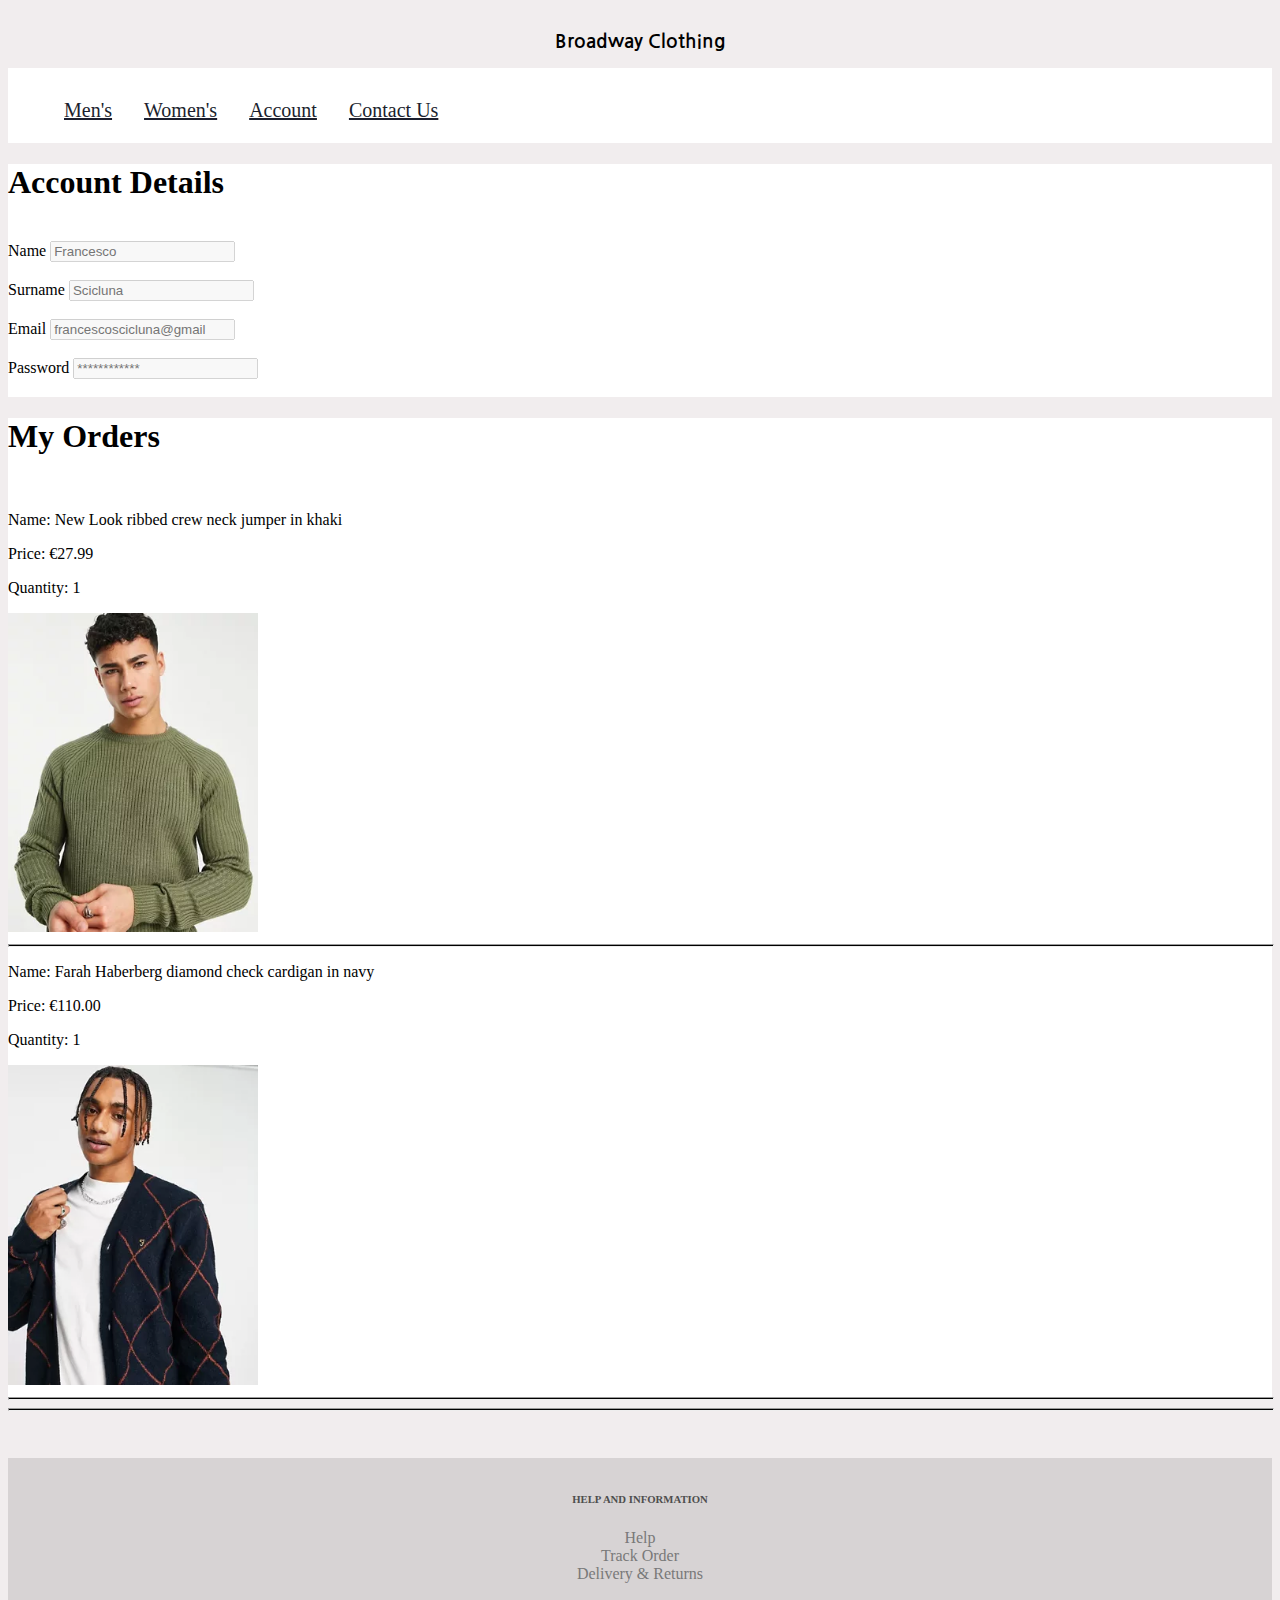
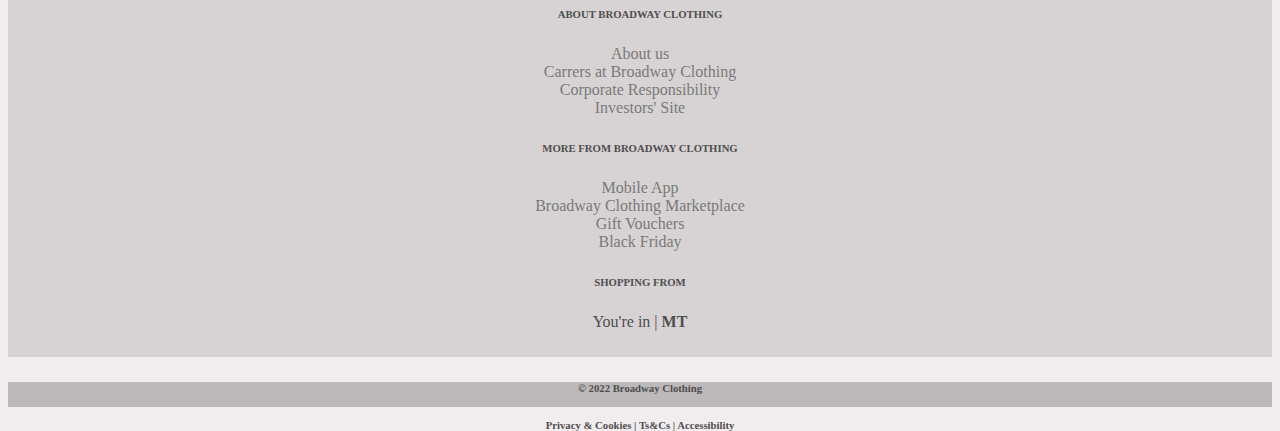
<file: HTML/Account.html>
﻿<!DOCTYPE html>

<html class="vh-100" lang="en" xmlns="http://www.w3.org/1999/xhtml">

<head>
    <meta charset="utf-8" />
    <link href="https://cdn.jsdelivr.net/npm/bootstrap@5.1.3/dist/css/bootstrap.min.css" rel="stylesheet"
        integrity="sha384-1BmE4kWBq78iYhFldvKuhfTAU6auU8tT94WrHftjDbrCEXSU1oBoqyl2QvZ6jIW3" crossorigin="anonymous">
    <link rel="stylesheet" href="../CSS/styleSheet.css" />
    <link rel="stylesheet" href="../CSS/accountPhoneView.css" />
    <link rel="stylesheet" href="https://cdnjs.cloudflare.com/ajax/libs/font-awesome/6.1.1/css/all.min.css"
        integrity="sha512-KfkfwYDsLkIlwQp6LFnl8zNdLGxu9YAA1QvwINks4PhcElQSvqcyVLLD9aMhXd13uQjoXtEKNosOWaZqXgel0g=="
        crossorigin="anonymous" referrerpolicy="no-referrer" />
    <title>Account</title>
</head>

<body class="clothingBody" onload="displayOrders()">
    <nav class="topNAV desktopNAV ">
        <h3>Broadway Clothing</h3>
    </nav>
    <nav class="navigationEditing desktopNAV" id="headerHeight">
        <div class="container-fluid">
            <div class="row" style="padding-top: 15px;">
                <div class="col d-flex justify-content-center">
                    <ul class="navUL navLinksEdit">
                        <li class="navbar-item">
                            <a style="font-size: 20px" class="nav-item nav-link navLinksEdit" href="Mens.html">Men's</a>
                        </li>
                        <li class="navbar-item">
                            <a style="font-size: 20px" class="nav-item nav-link navLinksEdit" href="Womans.html">Women's</a>
                        </li>
                        <li class="navbar-item">
                            <a style="font-size: 20px" class="nav-item nav-link navLinksEdit" href="Account.html">Account</a>
                        </li>
                        <li class="navbar-item">
                            <a style="font-size: 20px" class="nav-item nav-link navLinksEdit" href="Contact.html">Contact Us</a>
                        </li>
                    </ul>
                </div>
            </div>
        </div>
    </nav>

    <nav class="responsiveNAV navbar navbar-expand-lg navbar-light">
        <button class="navbar-toggler" type="button" data-toggle="collapse" data-target="#navbarTogglerDemo02"
            aria-controls="navbarTogglerDemo02" aria-expanded="false" aria-label="Toggle navigation">
            <span class="navbar-toggler-icon"></span>
        </button>
        <div class="collapse navbar-collapse responisveNAVEdit" id="navbarTogglerDemo02">
            <ul class="navbar-nav mr-auto mt-2 mt-lg-0">
                <li class="nav-item active">
                    <a class="nav-link" href="Mens.html">Mens</a>
                </li>
                <li class="nav-item">
                    <a class="nav-link" href="Womans.html">Womans</a>
                </li>
                <li class="nav-item">
                    <a class="nav-link" href="Account.html">Account</a>
                </li>
                <li class="nav-item">
                    <a class="nav-link" href="Contact.html">Contact Us</a>
                </li>
            </ul>
        </div>
    </nav>

    <div class="container-fluid">
        <div class="row">
            <div class="col-12 col-sm-6">
                <div class="card m-5 p-3 accountCard">
                    <div class="card-body cardBdyEdit">
                        <h1 class="card-title">Account Details</h1>
                        <br>

                        <div class="input-group input-group-lg">
                            <span class="spanSizing input-group-text inputGroup-sizing-lg">Name</span>
                            <input type="text" disabled placeholder="Francesco" id="accountName" class="form-control"
                                aria-label="Sizing example input" >
                        </div><br>

                        <div class="input-group input-group-lg">
                            <span class="spanSizing input-group-text inputGroup-sizing-lg">Surname</span>
                            <input type="text" disabled placeholder="Scicluna" id="accountSurname" class="form-control"
                                aria-label="Sizing example input">
                        </div><br>

                        <div class="input-group input-group-lg">
                            <span class="spanSizing input-group-text inputGroup-sizing-lg">Email</span>
                            <input type="email" disabled placeholder="francescoscicluna@gmail" id="accountEmail"
                                class="form-control" aria-label="Sizing example input">
                        </div><br>

                        <div class="input-group input-group-lg">
                            <span class="spanSizing input-group-text inputGroup-sizing-lg">Password</span>
                            <input type="password" disabled placeholder="************" id="accountPassword"
                                class="form-control" aria-label="Sizing example input">
                        </div><br>
                    </div>
                </div>
            </div>
            <div class="col-12 col-sm-6">
                <div class="card m-5 p-3 ordersCard">
                    <div class="card-body cardBdyEdit">
                        <h1 class="card-title">My Orders</h1>
                        <br>
                        <div id="orderOutput" class="">

                        </div>
                    </div>
                </div>
            </div>
        </div>
    </div>


    <footer class="firstFooter">
        <div class="container">
            <hr>
            <div class="iconEdit">
                <i class="p-2 fab fa-facebook-f fa-2xl center"></i>
                <i class="p-2 fab fa-instagram fa-2xl center"></i>
                <i class="p-2 fab fa-twitter fa-2xl center"></i>
                <i class="p-2 fab fa-cc-visa fa-2xl center"></i>
                <i class="p-2 fab fa-cc-mastercard fa-2xl center"></i>
            </div>
        </div>
    </footer>
    <footer class="secondFooter p-5">
        <div class="contianer">
            <div class="row">
                <div class="col-3">
                    <h6>HELP AND INFORMATION</h6>
                    <div class="row">
                        <a class="footerLinks" href="#">Help</a>
                    </div>
                    <div class="row">
                        <a class="footerLinks" href="#">Track Order</a>
                    </div>
                    <div class="row">
                        <a class="footerLinks" href="#">Delivery & Returns</a>
                    </div>
                </div>

                <div class="col-3">
                    <h6>ABOUT BROADWAY CLOTHING</h6>
                    <div class="row">
                        <a class="footerLinks" href="#">About us</a>
                    </div>
                    <div class="row">
                        <a class="footerLinks" href="#">Carrers at Broadway Clothing</a>
                    </div>
                    <div class="row">
                        <a class="footerLinks" href="#">Corporate Responsibility</a>
                    </div>
                    <div class="row">
                        <a class="footerLinks" href="#">Investors' Site</a>
                    </div>
                </div>

                <div class="col-3">
                    <h6>MORE FROM BROADWAY CLOTHING</h6>
                    <div class="row">
                        <a class="footerLinks" href="#">Mobile App</a>
                    </div>
                    <div class="row">
                        <a class="footerLinks" href="#">Broadway Clothing Marketplace</a>
                    </div>
                    <div class="row">
                        <a class="footerLinks" href="#">Gift Vouchers</a>
                    </div>
                    <div class="row">
                        <a class="footerLinks" href="#">Black Friday</a>
                    </div>
                </div>

                <div class="col-3">
                    <h6>SHOPPING FROM</h6>
                    <p>You're in | <b>MT</b></p>
                </div>
            </div>
        </div>
    </footer>
    <footer class="thirdFooter">
        <div class="container">
            <div class="row">
                <div class="col-6">
                    <h6>© 2022 Broadway Clothing</h6>
                </div>
                <div class="col-6">
                    <h6>Privacy & Cookies | Ts&Cs | Accessibility</h6>
                </div>
            </div>
        </div>
    </footer>

    <script src="../JS/orders.js"></script>
    <script src="https://code.jquery.com/jquery-3.2.1.slim.min.js"
        integrity="sha384-KJ3o2DKtIkvYIK3UENzmM7KCkRr/rE9/Qpg6aAZGJwFDMVNA/GpGFF93hXpG5KkN"
        crossorigin="anonymous"></script>
    <script src="https://cdn.jsdelivr.net/npm/popper.js@1.12.9/dist/umd/popper.min.js"
        integrity="sha384-ApNbgh9B+Y1QKtv3Rn7W3mgPxhU9K/ScQsAP7hUibX39j7fakFPskvXusvfa0b4Q"
        crossorigin="anonymous"></script>
    <script src="https://cdn.jsdelivr.net/npm/bootstrap@4.0.0/dist/js/bootstrap.min.js"
        integrity="sha384-JZR6Spejh4U02d8jOt6vLEHfe/JQGiRRSQQxSfFWpi1MquVdAyjUar5+76PVCmYl"
        crossorigin="anonymous"></script>
    <script src="https://cdn.jsdelivr.net/npm/bootstrap@5.1.3/dist/js/bootstrap.bundle.min.js"
        integrity="sha384-ka7Sk0Gln4gmtz2MlQnikT1wXgYsOg+OMhuP+IlRH9sENBO0LRn5q+8nbTov4+1p"
        crossorigin="anonymous"></script>
    <script src="../JS/websitescript.js"></script>
</body>

</html>
</file>
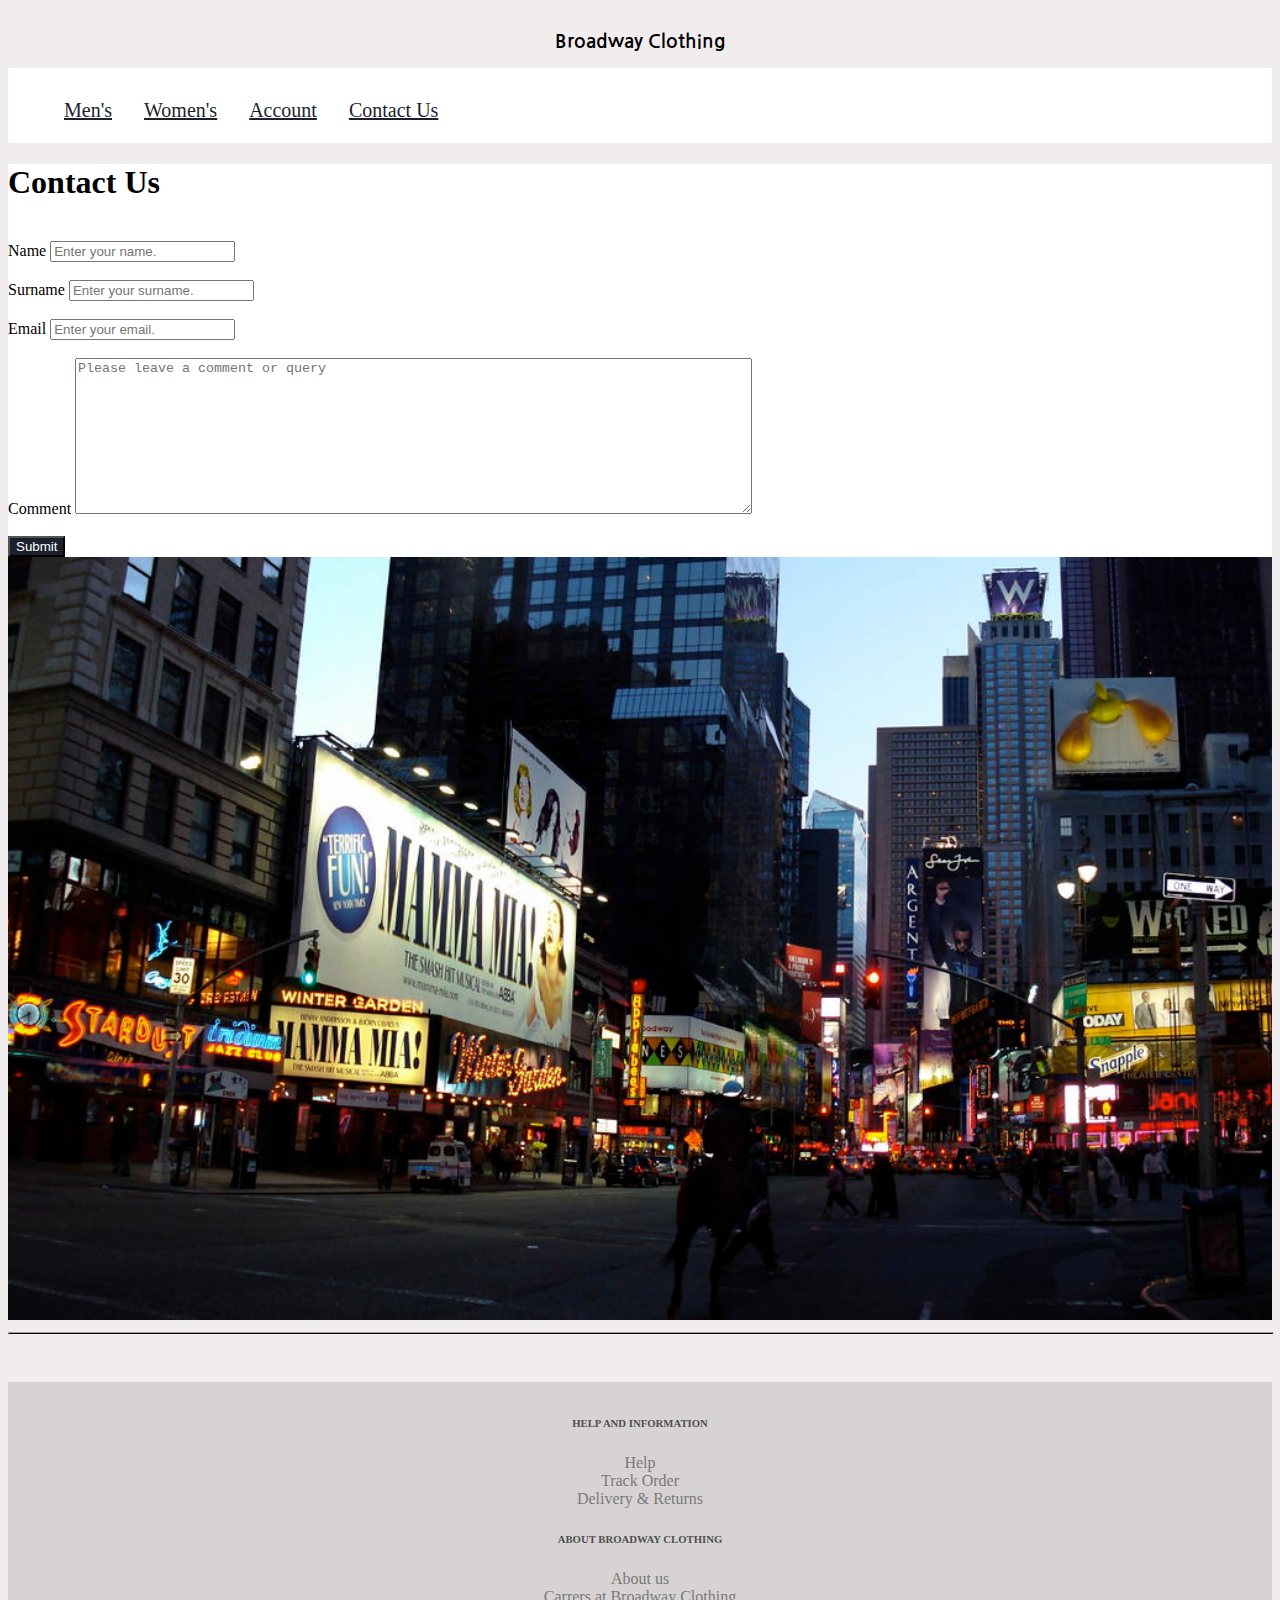
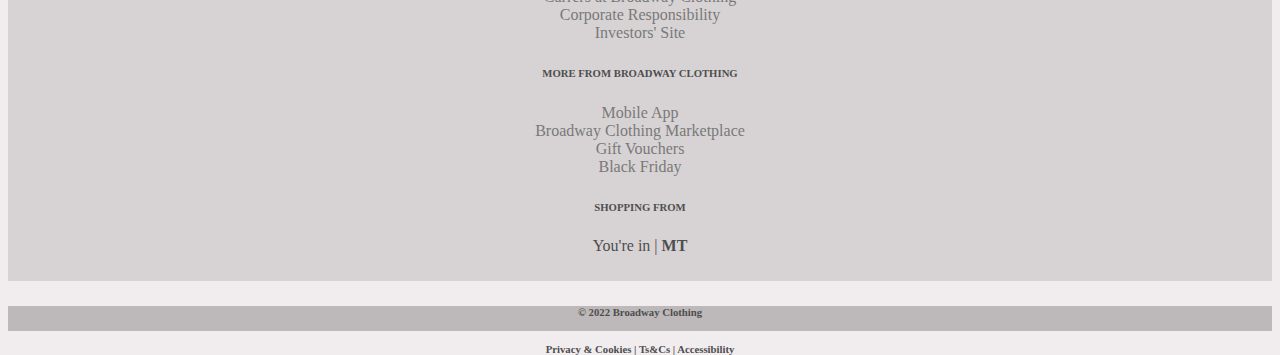
<file: HTML/Contact.html>
﻿<!DOCTYPE html>

<html class="vh-100" lang="en" xmlns="http://www.w3.org/1999/xhtml">

<head>
    <meta charset="utf-8" />
    <link href="https://cdn.jsdelivr.net/npm/bootstrap@5.1.3/dist/css/bootstrap.min.css" rel="stylesheet"
        integrity="sha384-1BmE4kWBq78iYhFldvKuhfTAU6auU8tT94WrHftjDbrCEXSU1oBoqyl2QvZ6jIW3" crossorigin="anonymous">
    <link rel="stylesheet" href="../CSS/styleSheet.css" />
    <link rel="stylesheet" href="../CSS/accountPhoneView.css" />
    <link rel="stylesheet" href="https://cdnjs.cloudflare.com/ajax/libs/font-awesome/6.1.1/css/all.min.css"
        integrity="sha512-KfkfwYDsLkIlwQp6LFnl8zNdLGxu9YAA1QvwINks4PhcElQSvqcyVLLD9aMhXd13uQjoXtEKNosOWaZqXgel0g=="
        crossorigin="anonymous" referrerpolicy="no-referrer" />
    <title>Contact Us</title>
</head>

<body class="clothingBody">
    <nav class="topNAV desktopNAV ">
        <h3>Broadway Clothing</h3>
    </nav>
    <nav class="navigationEditing desktopNAV" id="headerHeight">
        <div class="container-fluid">
            <div class="row" style="padding-top: 15px;">
                <div class="col d-flex justify-content-center">
                    <ul class="navUL navLinksEdit">
                        <li class="navbar-item">
                            <a style="font-size: 20px" class="nav-item nav-link navLinksEdit" href="Mens.html">Men's</a>
                        </li>
                        <li class="navbar-item">
                            <a style="font-size: 20px" class="nav-item nav-link navLinksEdit" href="Womans.html">Women's</a>
                        </li>
                        <li class="navbar-item">
                            <a style="font-size: 20px" class="nav-item nav-link navLinksEdit" href="Account.html">Account</a>
                        </li>
                        <li class="navbar-item">
                            <a style="font-size: 20px" class="nav-item nav-link navLinksEdit" href="Contact.html">Contact Us</a>
                        </li>
                    </ul>
                </div>
            </div>
        </div>
    </nav>

    <nav class="responsiveNAV navbar navbar-expand-lg navbar-light">
        <button class="navbar-toggler" type="button" data-toggle="collapse" data-target="#navbarTogglerDemo02"
                aria-controls="navbarTogglerDemo02" aria-expanded="false" aria-label="Toggle navigation">
            <span class="navbar-toggler-icon"></span>
        </button>
        <div class="collapse navbar-collapse responisveNAVEdit" id="navbarTogglerDemo02">
            <ul class="navbar-nav mr-auto mt-2 mt-lg-0">
                <li class="nav-item active">
                    <a class="nav-link" href="Mens.html">Mens</a>
                </li>
                <li class="nav-item">
                    <a class="nav-link" href="Womans.html">Womans</a>
                </li>
                <li class="nav-item">
                    <a class="nav-link" href="Account.html">Account</a>
                </li>
                <li class="nav-item">
                    <a class="nav-link" href="Contact.html">Contact Us</a>
                </li>
            </ul>
        </div>
    </nav>


    <div class="container-fluid">
        <div class="row">
            <div class="col-12 col-sm-6">
                <div class="card m-3 p-2 accountCard">
                    <div class="card-body cardBdyEdit">
                        <h1 class="card-title">Contact Us</h1>
                        <br>
                        <form id="form" action="/" method="GET">
                            <div class="input-group input-group-lg">
                                <span class="spanSizing input-group-text inputGroup-sizing-lg">Name</span>
                                <input type="text" name="firstName" placeholder="Enter your name." id="contactName" class="form-control contactUs"
                                       aria-label="Sizing example input" required>
                            </div><br>

                            <div class="input-group input-group-lg">
                                <span class="spanSizing input-group-text inputGroup-sizing-lg">Surname</span>
                                <input type="text" name="lastName" placeholder="Enter your surname." id="contactSurname" class="form-control contactUs"
                                       aria-label="Sizing example input" required>
                            </div><br>

                            <div class="input-group input-group-lg">
                                <span class="spanSizing input-group-text inputGroup-sizing-lg">Email</span>
                                <input type="email" name="eMail" placeholder="Enter your email." id="contactEmail" class="form-control contactUs"
                                       aria-label="Sizing example input" required>
                            </div><br>

                            <div class="input-group input-group-lg">
                                <span class="spanSizing input-group-text inputGroup-sizing-lg">Comment</span>
                                <textarea id="contactComment" name="queryComment" class="contactUs" required placeholder="Please leave a comment or query" rows="10" cols="82"></textarea>
                            </div><br>
                            <button type="submit" class="btn btn-navyblue" onclick="sendMail();">Submit</button>
                        </form>
                    </div>
                </div>
            </div>

            <div class="col-12 col-sm-6 p-3 d-flex align-items-centre">
                <img class="broadwayAvenue" src="../Images/BroadwayAvenue.jpg" alt="Alternate Text" />
            </div>
        </div>
    </div>


    

    <footer class="firstFooter">
        <div class="container">
            <hr>
            <div class="iconEdit">
                <i class="p-2 fab fa-facebook-f fa-2xl center"></i>
                <i class="p-2 fab fa-instagram fa-2xl center"></i>
                <i class="p-2 fab fa-twitter fa-2xl center"></i>
                <i class="p-2 fab fa-cc-visa fa-2xl center"></i>
                <i class="p-2 fab fa-cc-mastercard fa-2xl center"></i>
            </div>
        </div>
    </footer>
    <footer class="secondFooter p-5">
        <div class="contianer">
            <div class="row">
                <div class="col-3">
                    <h6>HELP AND INFORMATION</h6>
                    <div class="row">
                        <a class="footerLinks" href="#">Help</a>
                    </div>
                    <div class="row">
                        <a class="footerLinks" href="#">Track Order</a>
                    </div>
                    <div class="row">
                        <a class="footerLinks" href="#">Delivery & Returns</a>
                    </div>
                </div>

                <div class="col-3">
                    <h6>ABOUT BROADWAY CLOTHING</h6>
                    <div class="row">
                        <a class="footerLinks" href="#">About us</a>
                    </div>
                    <div class="row">
                        <a class="footerLinks" href="#">Carrers at Broadway Clothing</a>
                    </div>
                    <div class="row">
                        <a class="footerLinks" href="#">Corporate Responsibility</a>
                    </div>
                    <div class="row">
                        <a class="footerLinks" href="#">Investors' Site</a>
                    </div>
                </div>

                <div class="col-3">
                    <h6>MORE FROM BROADWAY CLOTHING</h6>
                    <div class="row">
                        <a class="footerLinks" href="#">Mobile App</a>
                    </div>
                    <div class="row">
                        <a class="footerLinks" href="#">Broadway Clothing Marketplace</a>
                    </div>
                    <div class="row">
                        <a class="footerLinks" href="#">Gift Vouchers</a>
                    </div>
                    <div class="row">
                        <a class="footerLinks" href="#">Black Friday</a>
                    </div>
                </div>

                <div class="col-3">
                    <h6>SHOPPING FROM</h6>
                    <p>You're in | <b>MT</b></p>
                </div>
            </div>
        </div>
    </footer>
    <footer class="thirdFooter">
        <div class="container">
            <div class="row">
                <div class="col-6">
                    <h6>© 2022 Broadway Clothing</h6>
                </div>
                <div class="col-6">
                    <h6>Privacy & Cookies | Ts&Cs | Accessibility</h6>
                </div>
            </div>
        </div>
    </footer>

    <script src="../JS/orders.js"></script>
    <script src="https://code.jquery.com/jquery-3.2.1.slim.min.js"
            integrity="sha384-KJ3o2DKtIkvYIK3UENzmM7    KCkRr/rE9/Qpg6aAZGJwFDMVNA/GpGFF93hXpG5KkN"
            crossorigin="anonymous"></script>
    <script src="https://cdn.jsdelivr.net/npm/popper.js@1.12.9/dist/umd/popper.min.js"
            integrity="sha384-ApNbgh9B+Y1QKtv3Rn7W3mgPxhU9K/ScQsAP7hUibX39j7fakFPskvXusvfa0b4Q"
            crossorigin="anonymous"></script>
    <script src="https://cdn.jsdelivr.net/npm/bootstrap@4.0.0/dist/js/bootstrap.min.js"
            integrity="sha384-JZR6Spejh4U02d8jOt6vLEHfe/JQGiRRSQQxSfFWpi1MquVdAyjUar5+76PVCmYl"
            crossorigin="anonymous"></script>
    <script src="https://cdn.jsdelivr.net/npm/bootstrap@5.1.3/dist/js/bootstrap.bundle.min.js"
            integrity="sha384-ka7Sk0Gln4gmtz2MlQnikT1wXgYsOg+OMhuP+IlRH9sENBO0LRn5q+8nbTov4+1p"
            crossorigin="anonymous"></script>
    <script src="../JS/websitescript.js"></script>
</body>

</html>
</file>
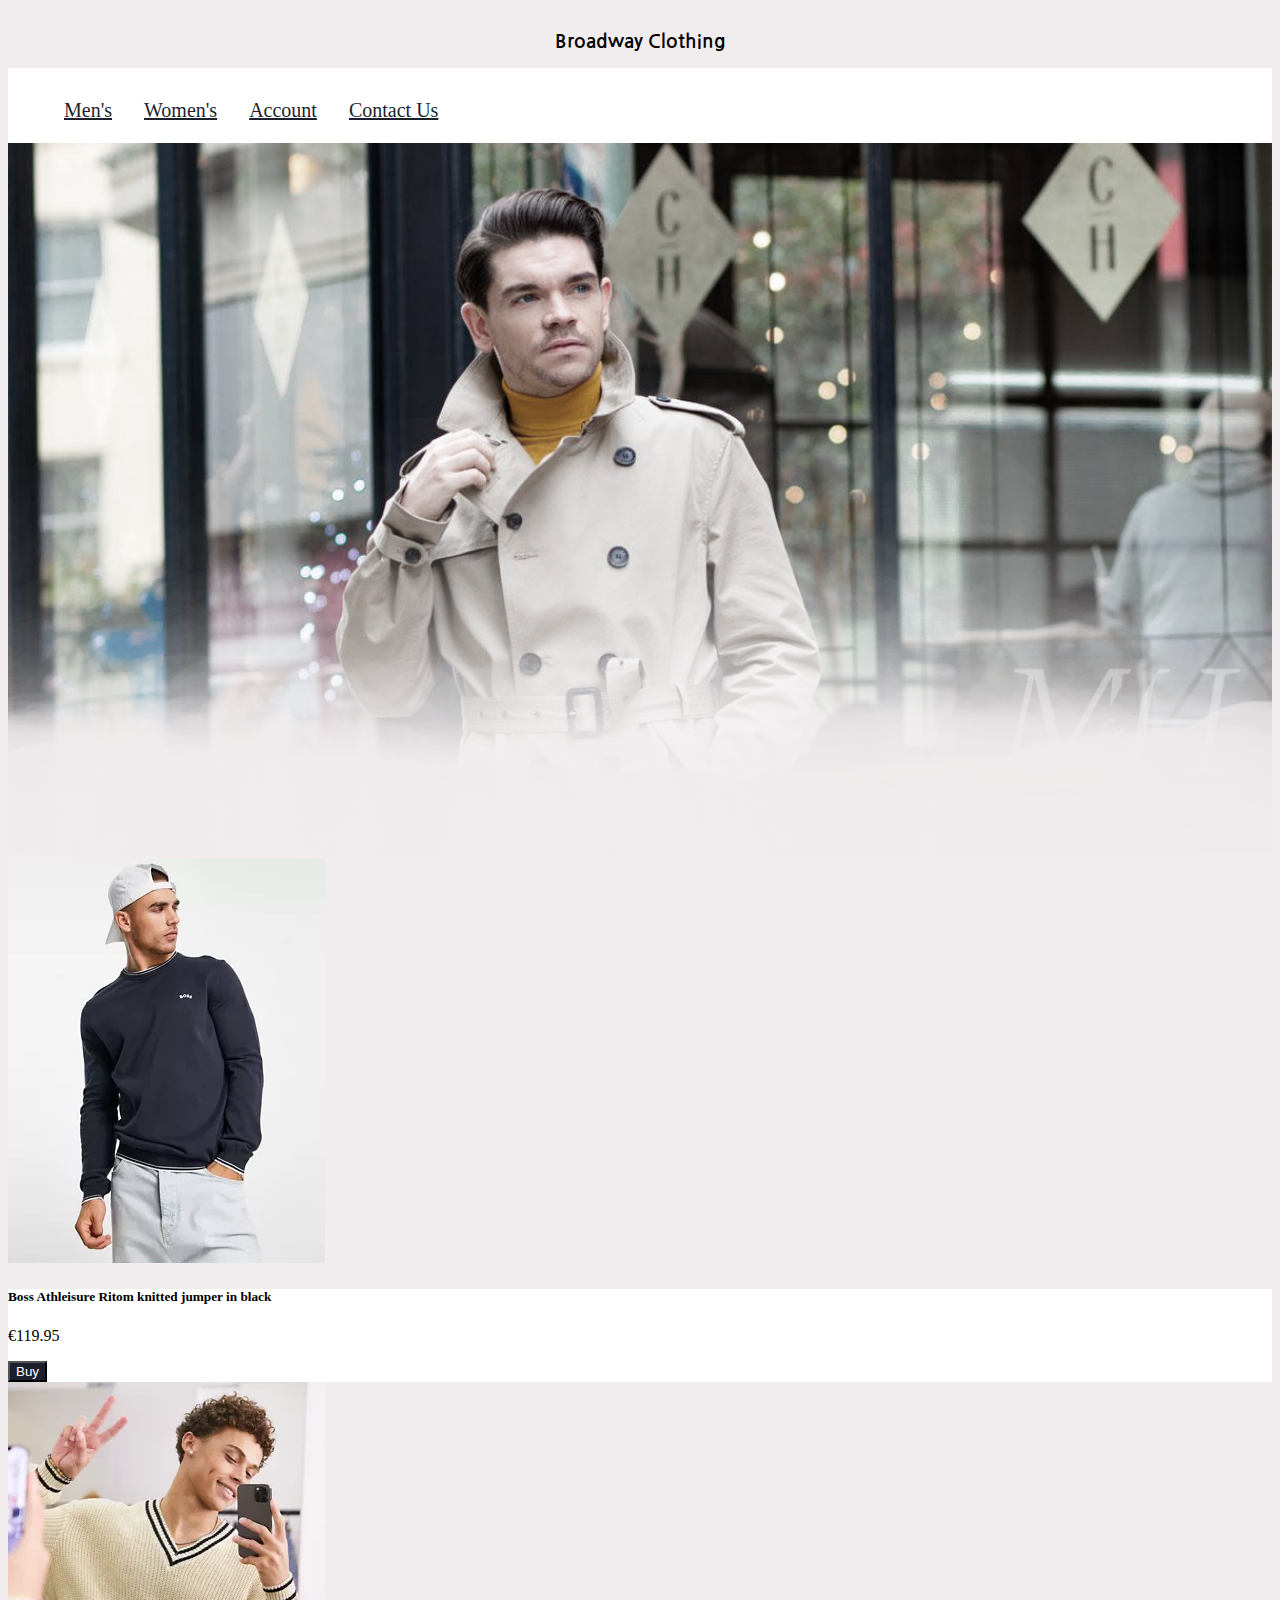
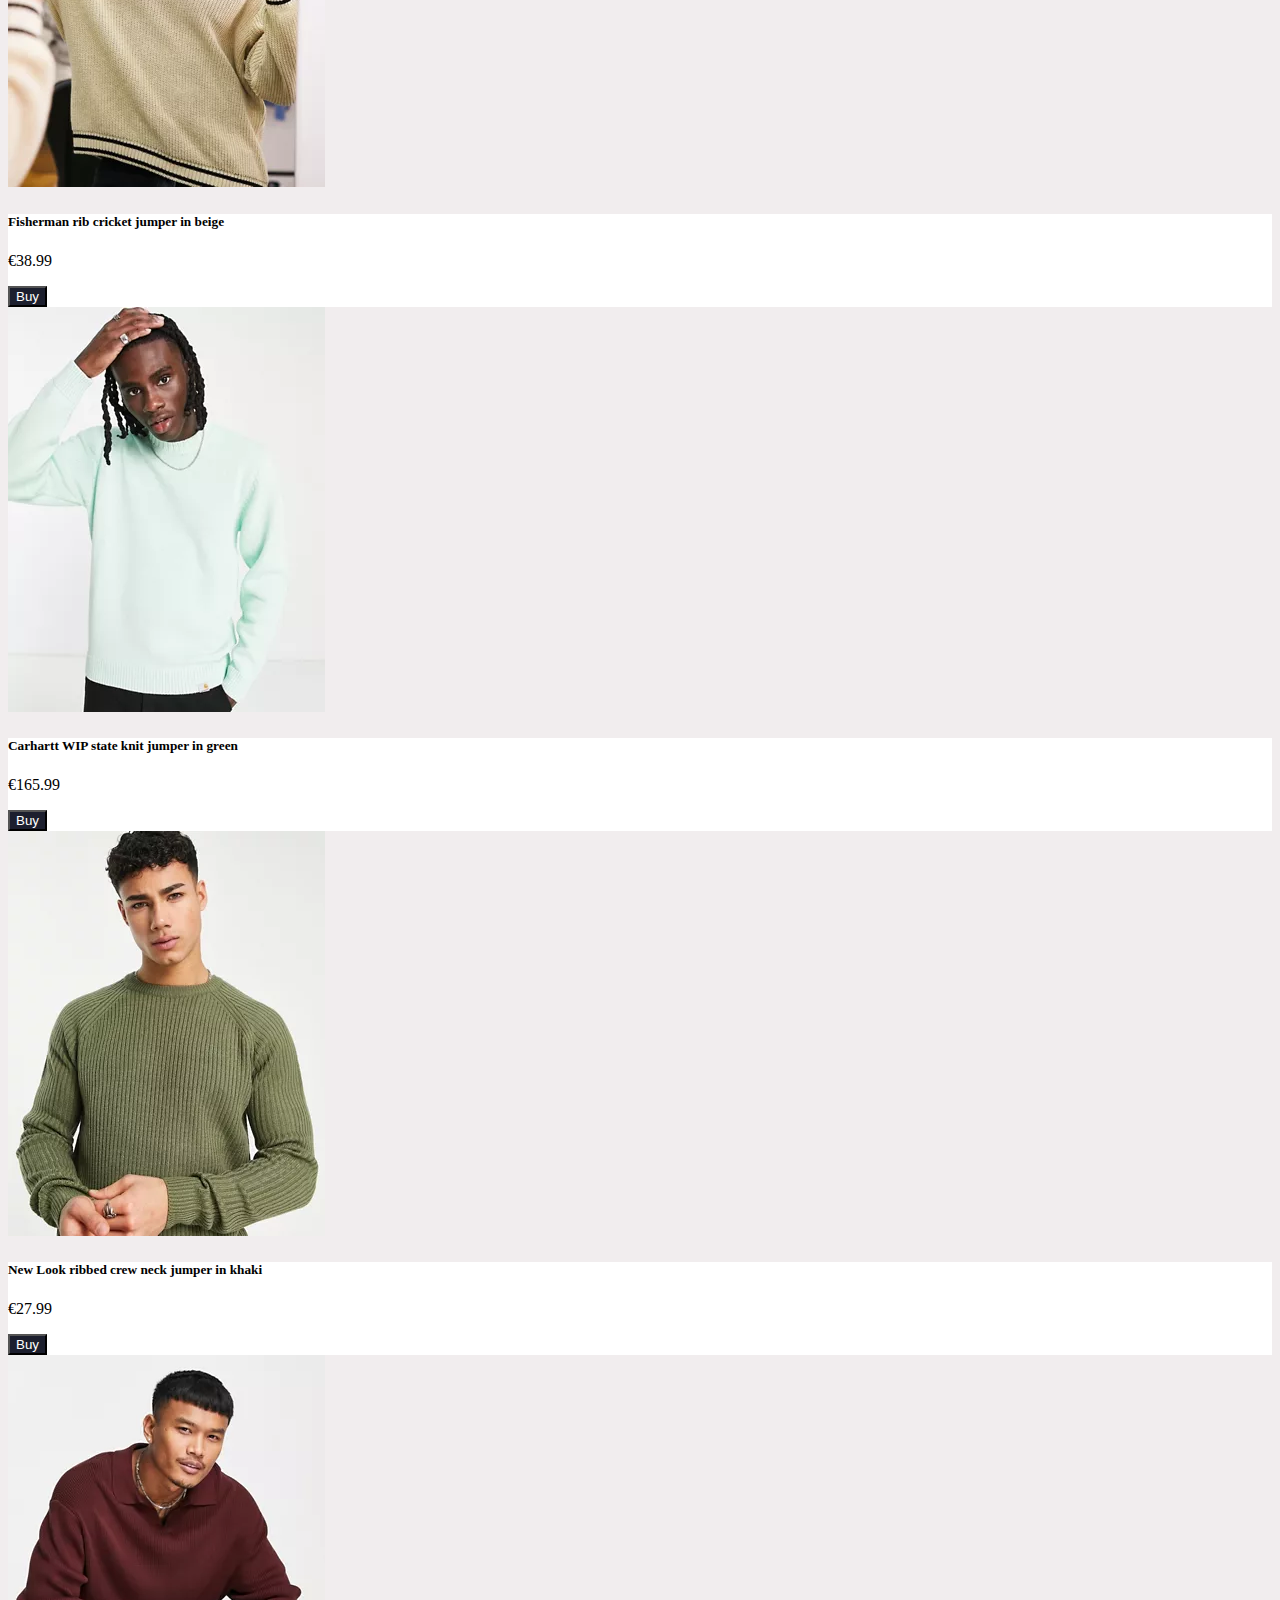
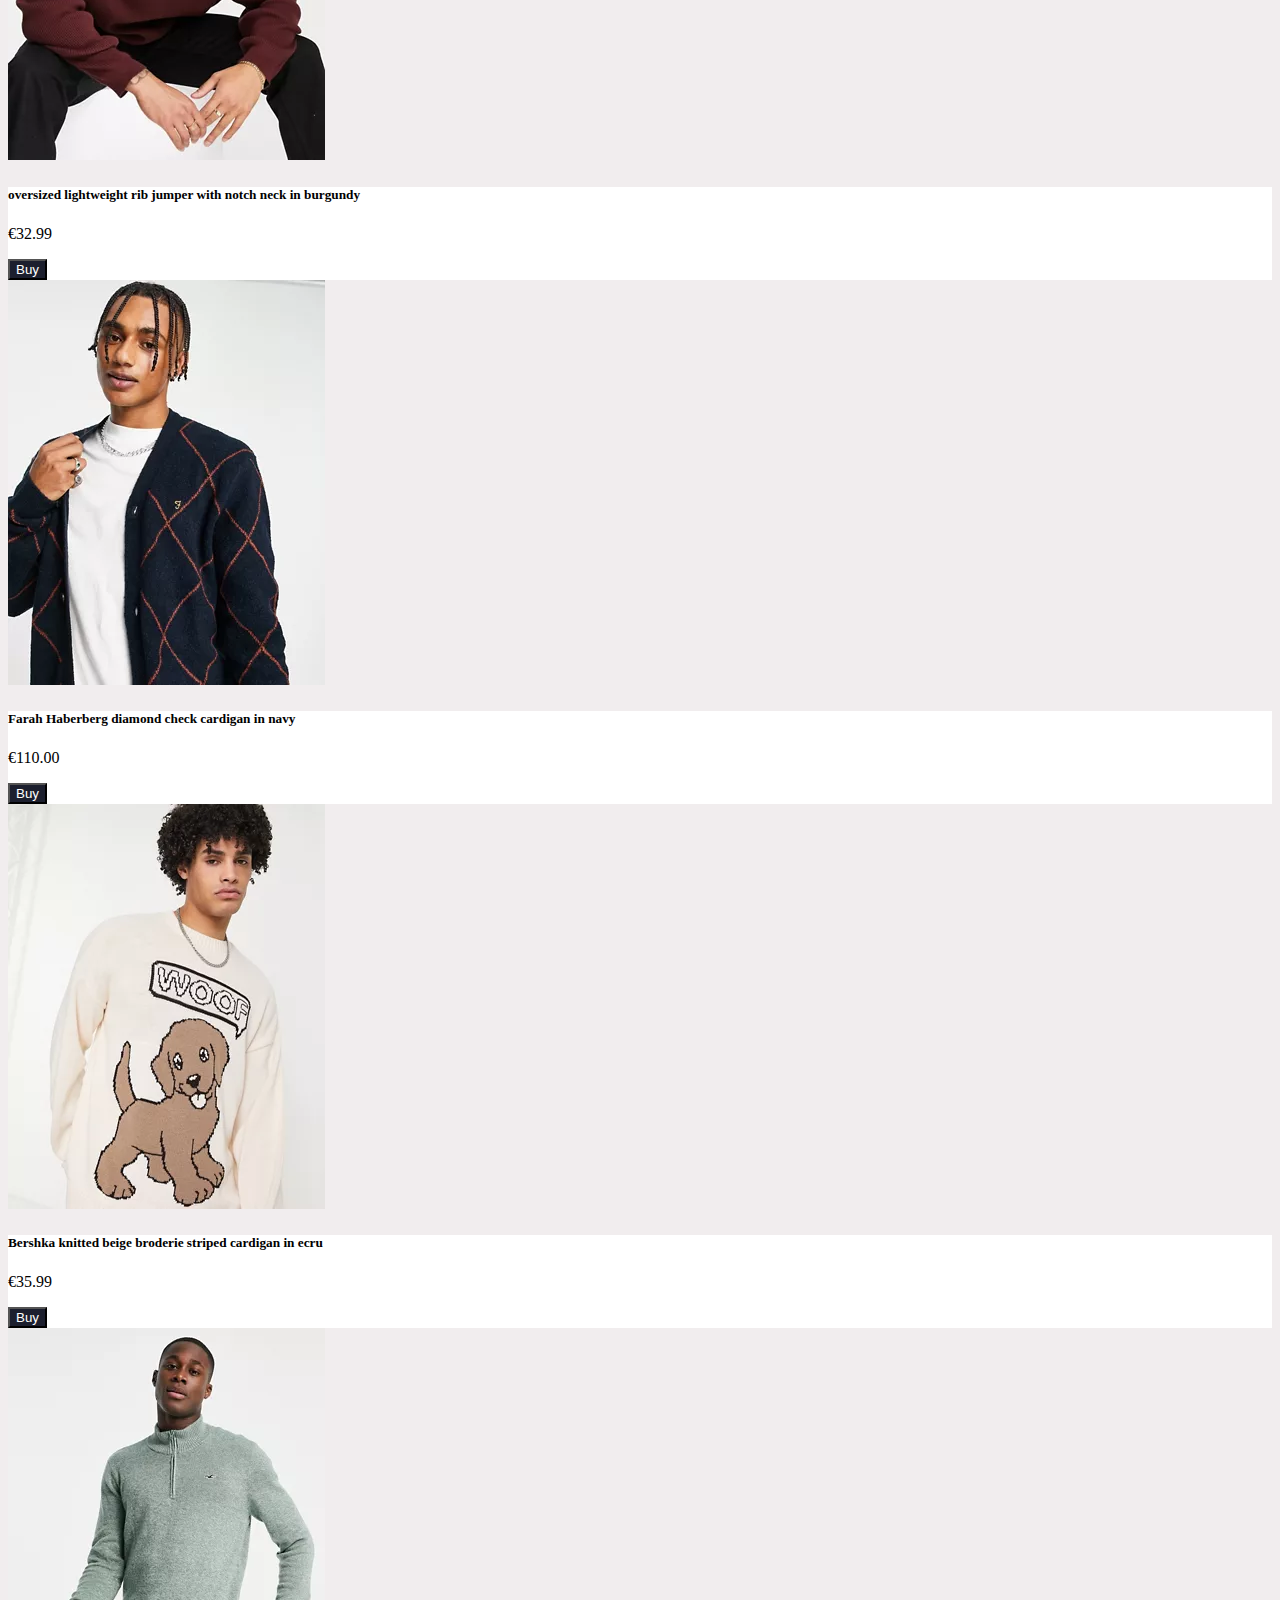
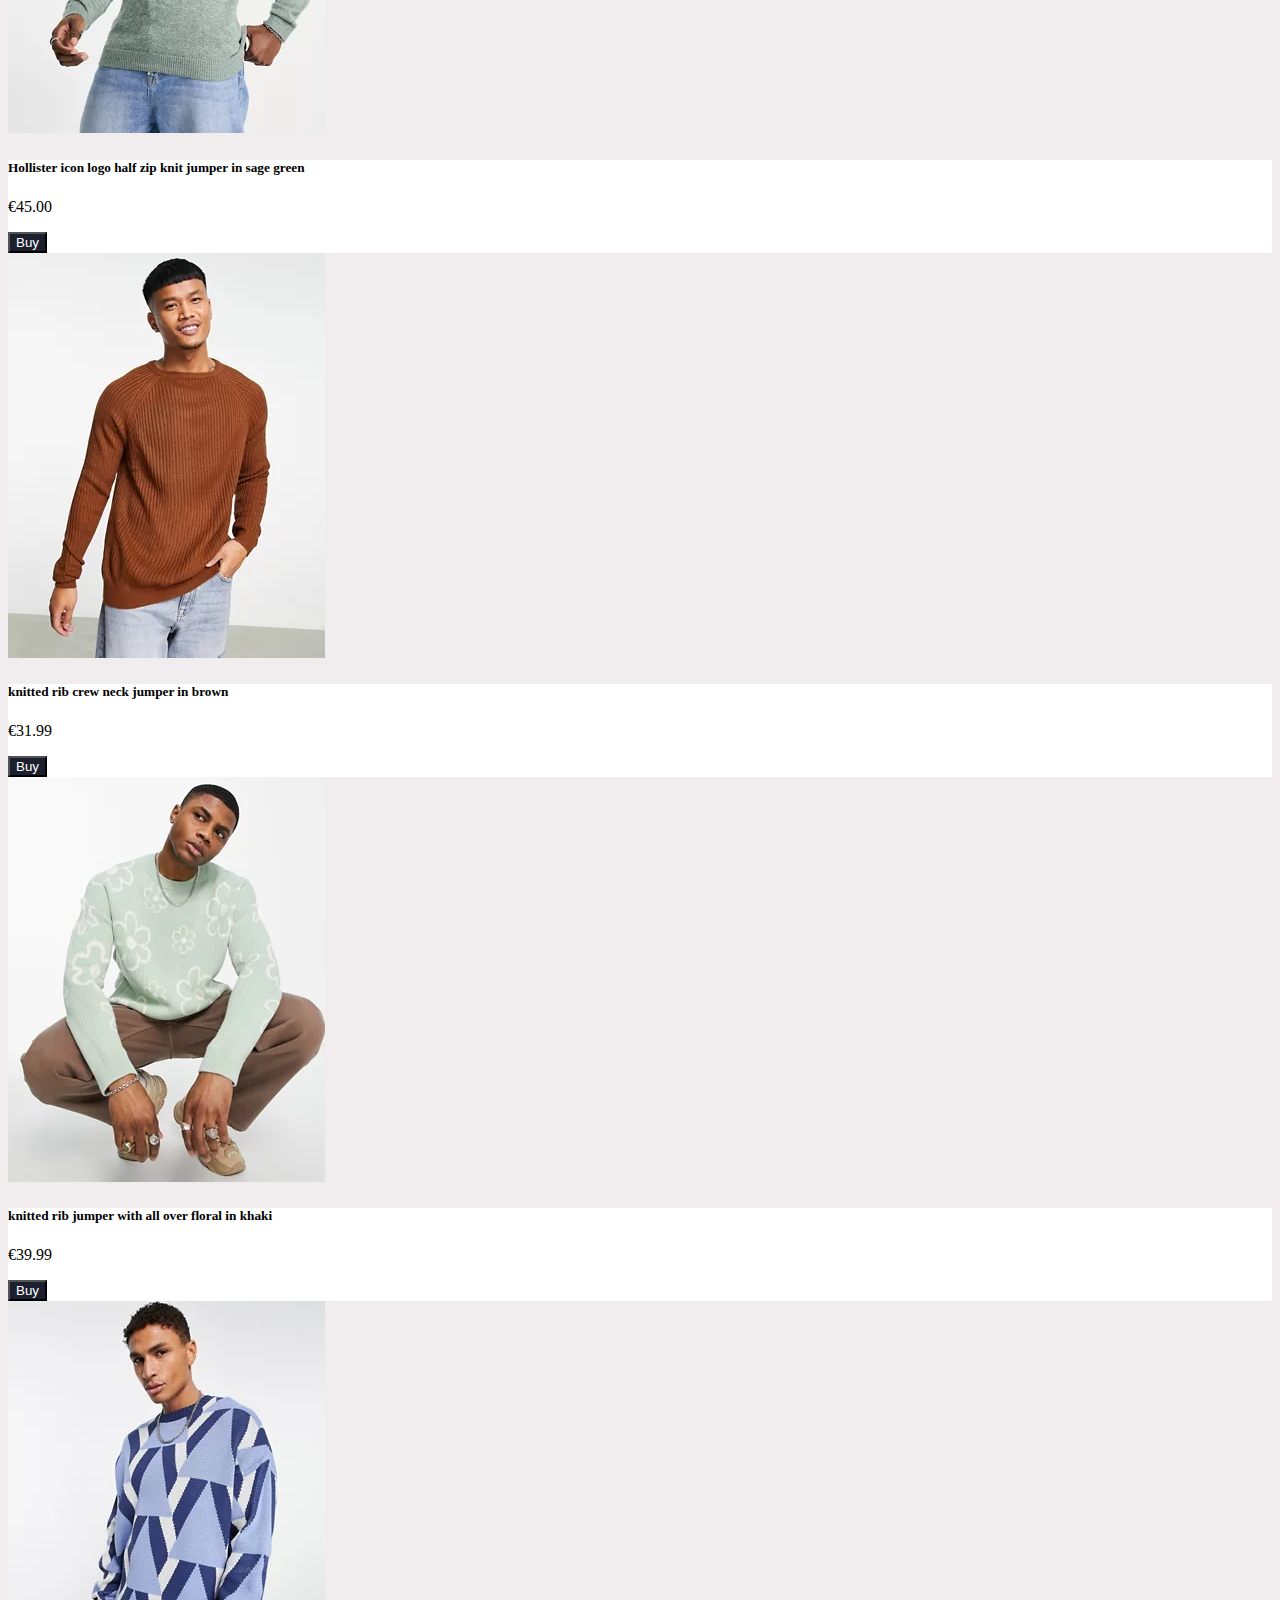
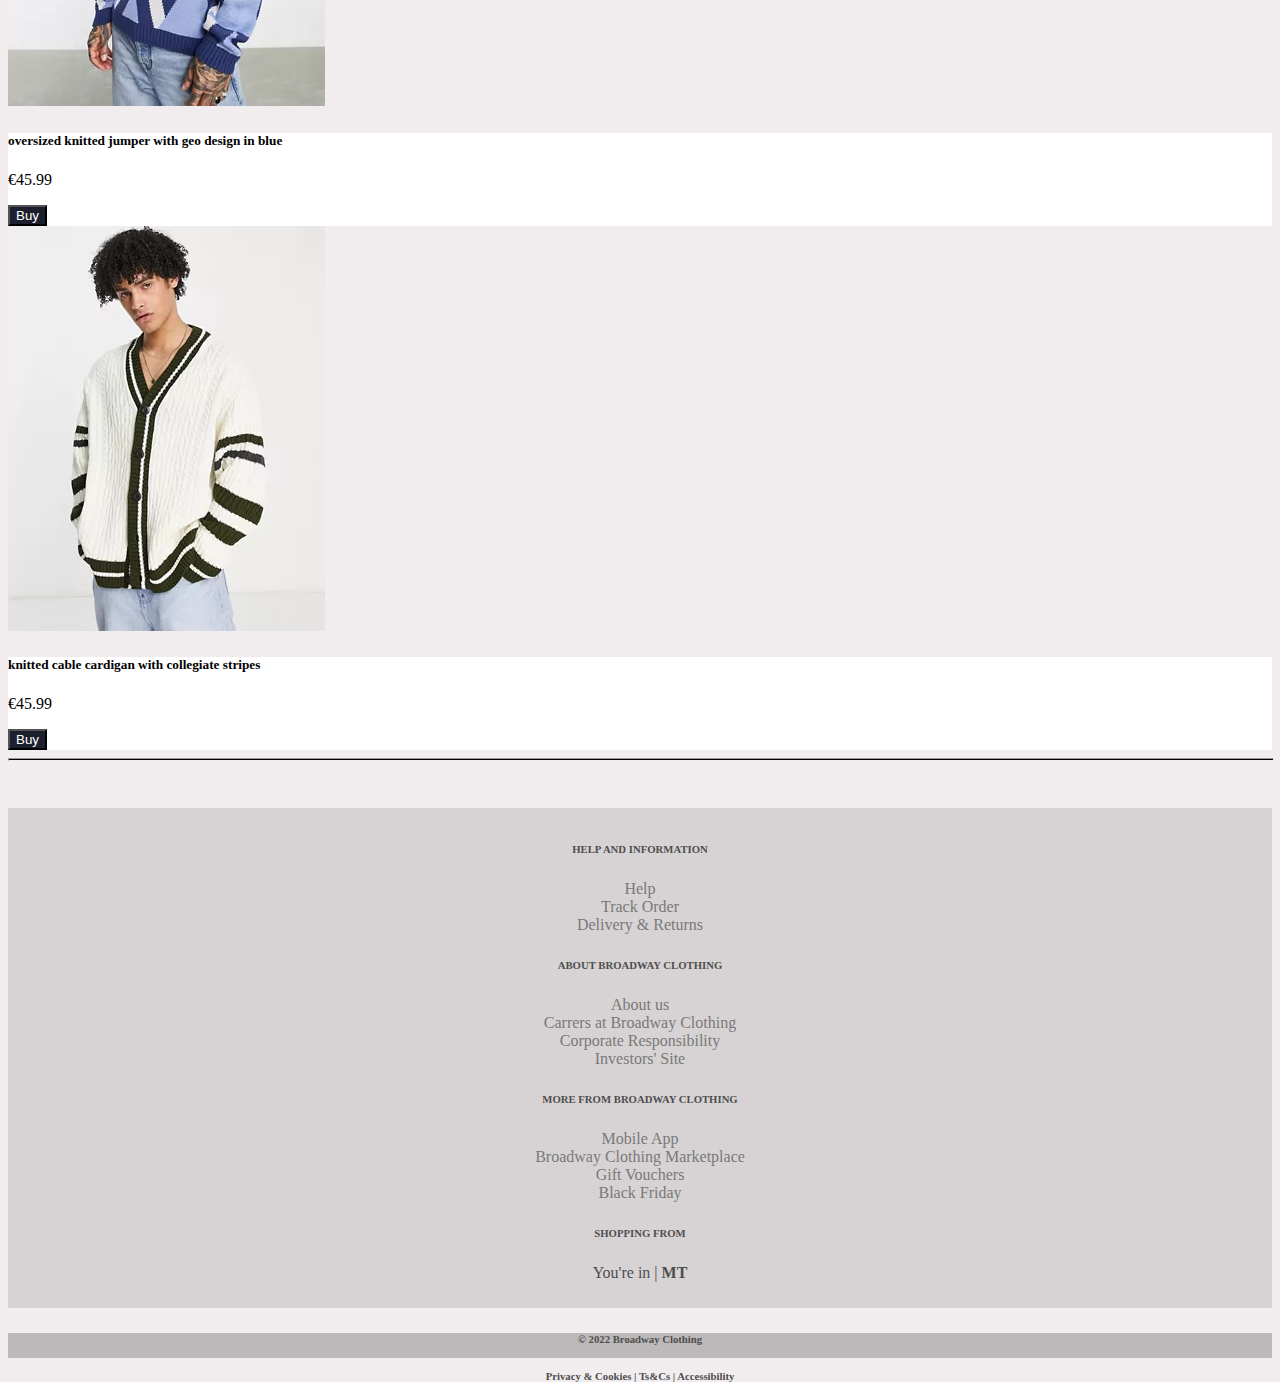
<file: HTML/Mens.html>
﻿<!DOCTYPE html>

<html class="vh-100" lang="en" xmlns="http://www.w3.org/1999/xhtml">

<head>
    <meta charset="utf-8" />
    <link href="https://cdn.jsdelivr.net/npm/bootstrap@5.1.3/dist/css/bootstrap.min.css" rel="stylesheet" integrity="sha384-1BmE4kWBq78iYhFldvKuhfTAU6auU8tT94WrHftjDbrCEXSU1oBoqyl2QvZ6jIW3" crossorigin="anonymous">
    <link rel="stylesheet" href="../CSS/styleSheet.css" />
    <link rel="stylesheet" href="../CSS/clothingPhoneView.css"/>
    <link rel="stylesheet" href="https://cdnjs.cloudflare.com/ajax/libs/font-awesome/6.1.1/css/all.min.css" integrity="sha512-KfkfwYDsLkIlwQp6LFnl8zNdLGxu9YAA1QvwINks4PhcElQSvqcyVLLD9aMhXd13uQjoXtEKNosOWaZqXgel0g==" crossorigin="anonymous" referrerpolicy="no-referrer" />
    
    <title>Mens</title>
</head>

<body class="clothingBody">
    <nav class="topNAV desktopNAV ">
        <h3>Broadway Clothing</h3>
    </nav>
    <nav class="navigationEditing desktopNAV" id="headerHeight">
        <div class="container-fluid">
            <div class="row" style="padding-top: 15px;">
                <div class="col d-flex justify-content-center">
                    <ul class="navUL navLinksEdit">
                        <li class="navbar-item">
                            <a style="font-size: 20px" class="nav-item nav-link navLinksEdit" href="Mens.html">Men's</a>
                        </li>
                        <li class="navbar-item">
                            <a style="font-size: 20px" class="nav-item nav-link navLinksEdit" href="Womans.html">Women's</a>
                        </li>
                        <li class="navbar-item">
                            <a style="font-size: 20px" class="nav-item nav-link navLinksEdit" href="Account.html">Account</a>
                        </li>
                        <li class="navbar-item">
                            <a style="font-size: 20px" class="nav-item nav-link navLinksEdit" href="Contact.html">Contact Us</a>
                        </li>
                    </ul>
                </div>
            </div>
        </div>
    </nav>

    <nav class="responsiveNAV navbar navbar-expand-lg navbar-light">
        <button class="navbar-toggler" type="button" data-toggle="collapse" data-target="#navbarTogglerDemo02" aria-controls="navbarTogglerDemo02" aria-expanded="false" aria-label="Toggle navigation">
            <span class="navbar-toggler-icon"></span>
        </button>
        <div class="collapse navbar-collapse responisveNAVEdit" id="navbarTogglerDemo02">
            <ul class="navbar-nav mr-auto mt-2 mt-lg-0">
                <li class="nav-item active">
                    <a class="nav-link" href="Mens.html">Mens</a>
                </li>
                <li class="nav-item">
                    <a class="nav-link" href="Womans.html">Womans</a>
                </li>
                <li class="nav-item">
                    <a class="nav-link" href="Account.html">Account</a>
                </li>
                <li class="nav-item">
                    <a class="nav-link" href="Contact.html">Contact Us</a>
                </li>
            </ul>
        </div>
    </nav>

    <img class="backgroundModel" src="../Images/MenSectionModel.png" alt="Male Model">
    <div class="textContainer"></div>

    <div class="container p-5">
        <div class="row">
            <div class="col-sm p-3">
                <div class="card">
                    <img class="card-img-top cardMens" src="../Images/male1.webp" alt="Card image cap">
                    <div class="card-body cardBdyEdit">
                        <h5 class="card-title">Boss Athleisure Ritom knitted jumper in black</h5>
                        <p class="card-text">
                            €119.95
                        </p>
                        <div class="buyButton">
                            <button onclick="purchaseAlert()" class="btn btn-navyblue stickToBottom"><i class="fa-solid fa-cart-shopping"></i> Buy</button>
                        </div>
                    </div>
                </div>
            </div>
            <div class="col-sm p-3">
                <div class="card">
                    <img class="card-img-top cardMens" src="../Images/male2.webp" alt="Card image cap">
                    <div class="card-body cardBdyEdit">
                        <h5 class="card-title">Fisherman rib cricket jumper in beige</h5>
                        <p class="card-text">
                            €38.99
                        </p>
                        <div class="buyButton">
                            <button onclick="purchaseAlert()" class="btn btn-navyblue stickToBottom"><i class="fa-solid fa-cart-shopping"></i> Buy</button>
                        </div>
                    </div>
                </div>
            </div>
            <div class="col-sm p-3">
                <div class="card">
                    <img class="card-img-top cardMens" src="../Images/male3.webp" alt="Card image cap">
                    <div class="card-body cardBdyEdit">
                        <h5 class="card-title">Carhartt WIP state knit jumper in green</h5>
                        <p class="card-text">
                            €165.99
                        </p>
                        <div class="buyButton">
                            <button onclick="purchaseAlert()" class="btn btn-navyblue stickToBottom"><i class="fa-solid fa-cart-shopping"></i> Buy</button>
                        </div>
                    </div>
                </div>
            </div>
            <div class="col-sm p-3">
                <div class="card">
                    <img class="card-img-top cardMens" src="../Images/male4.webp" alt="Card image cap">
                    <div class="card-body cardBdyEdit">
                        <h5 class="card-title">New Look ribbed crew neck jumper in khaki</h5>
                        <p class="card-text">
                            €27.99
                        </p>
                        <div class="buyButton">
                            <button onclick="purchaseAlert()" class="btn btn-navyblue stickToBottom"><i class="fa-solid fa-cart-shopping"></i> Buy</button>
                        </div>
                    </div>
                </div>
            </div>
        </div>

        <div class="row">
            <div class="col-sm p-4">
                <div class="card">
                    <img class="card-img-top cardMens" src="../Images/male5.webp" alt="Card image cap">
                    <div class="card-body cardBdyEdit">
                        <h5 class="card-title">oversized lightweight rib jumper with notch neck in burgundy</h5>
                        <p class="card-text">
                            €32.99
                        </p>
                        <div class="buyButton">
                            <button onclick="purchaseAlert()" class="btn btn-navyblue stickToBottom"><i class="fa-solid fa-cart-shopping"></i> Buy</button>
                        </div>
                    </div>
                </div>
            </div>
            <div class="col-sm p-4">
                <div class="card">
                    <img class="card-img-top cardMens" src="../Images/male6.webp" alt="Card image cap">
                    <div class="card-body cardBdyEdit">
                        <h5 class="card-title">Farah Haberberg diamond check cardigan in navy</h5>
                        <p class="card-text">
                            €110.00
                        </p>
                        <div class="buyButton">
                            <button onclick="purchaseAlert()" class="btn btn-navyblue stickToBottom"><i class="fa-solid fa-cart-shopping"></i> Buy</button>
                        </div>
                    </div>
                </div>
            </div>
            <div class="col-sm p-4">
                <div class="card">
                    <img class="card-img-top cardMens" src="../Images/male7.webp" alt="Card image cap">
                    <div class="card-body cardBdyEdit">
                        <h5 class="card-title">Bershka knitted beige broderie striped cardigan in ecru</h5>
                        <p class="card-text">
                            €35.99
                        </p>
                        <div class="buyButton">
                            <button onclick="purchaseAlert()" class="btn btn-navyblue stickToBottom"><i class="fa-solid fa-cart-shopping"></i> Buy</button>
                        </div>
                    </div>
                </div>
            </div>
            <div class="col-sm p-4">
                <div class="card">
                    <img class="card-img-top cardMens" src="../Images/male8.webp" alt="Card image cap">
                    <div class="card-body cardBdyEdit">
                        <h5 class="card-title">Hollister icon logo half zip knit jumper in sage green</h5>
                        <p class="card-text">
                            €45.00
                        </p>
                        <div class="buyButton">
                            <button onclick="purchaseAlert()" class="btn btn-navyblue stickToBottom"><i class="fa-solid fa-cart-shopping"></i> Buy</button>
                        </div>
                    </div>
                </div>
            </div>
        </div>

        <div class="row">
            <div class="col-sm p-4">
                <div class="card">
                    <img class="card-img-top" src="../Images/male9.webp" alt="Card image cap">
                    <div class="card-body cardBdyEdit">
                        <h5 class="card-title">knitted rib crew neck jumper in brown</h5>
                        <p class="card-text">
                            €31.99
                        </p>
                        <div class="buyButton">
                            <button onclick="purchaseAlert()" class="btn btn-navyblue stickToBottom"><i class="fa-solid fa-cart-shopping"></i> Buy</button>
                        </div>
                    </div>
                </div>
            </div>
            <div class="col-sm p-4">
                <div class="card">
                    <img class="card-img-top" src="../Images/male10.webp" alt="Card image cap">
                    <div class="card-body cardBdyEdit">
                        <h5 class="card-title">knitted rib jumper with all over floral in khaki</h5>
                        <p class="card-text">
                            €39.99
                        </p>
                        <div class="buyButton">
                            <button onclick="purchaseAlert()" class="btn btn-navyblue stickToBottom"><i class="fa-solid fa-cart-shopping"></i> Buy</button>
                        </div>
                    </div>
                </div>
            </div>
            <div class="col-sm p-4">
                <div class="card">
                    <img class="card-img-top" src="../Images/male11.webp" alt="Card image cap">
                    <div class="card-body cardBdyEdit">
                        <h5 class="card-title">oversized knitted jumper with geo design in blue</h5>
                        <p class="card-text">
                            €45.99
                        </p>
                        <div class="buyButton">
                            <button onclick="purchaseAlert()" class="btn btn-navyblue stickToBottom"><i class="fa-solid fa-cart-shopping"></i> Buy</button>
                        </div>
                    </div>
                </div>
            </div>
            <div class="col-sm p-4">
                <div class="card">
                    <img class="card-img-top cardMens" src="../Images/male12.webp" alt="Card image cap">
                    <div class="card-body cardBdyEdit">
                        <h5 class="card-title">knitted cable cardigan with collegiate stripes</h5>
                        <p class="card-text">
                            €45.99
                        </p>
                        <div class="buyButton">
                            <button onclick="purchaseAlert()" class="btn btn-navyblue stickToBottom"><i class="fa-solid fa-cart-shopping"></i> Buy</button>
                        </div>
                    </div>
                </div>
            </div>
        </div>
    </div>

   <div id="alertContainer"></div>

    
    <footer class="firstFooter">
        <div class="container">
            <hr>
            <div class="iconEdit">
                <i class="p-2 fab fa-facebook-f fa-2xl center"></i>
                <i class="p-2 fab fa-instagram fa-2xl center"></i>
                <i class="p-2 fab fa-twitter fa-2xl center"></i>
                <i class="p-2 fab fa-cc-visa fa-2xl center"></i>
                <i class="p-2 fab fa-cc-mastercard fa-2xl center"></i>
            </div>
        </div>
    </footer>
    <footer class="secondFooter p-5">
        <div class="contianer">
            <div class="row">
                <div class="col-3"><h6>HELP AND INFORMATION</h6>
                    <div class="row">
                        <a class="footerLinks" href="#">Help</a>
                    </div>
                    <div class="row">
                        <a class="footerLinks" href="#">Track Order</a>
                    </div>
                    <div class="row">
                        <a class="footerLinks" href="#">Delivery & Returns</a>
                    </div>
                </div>

                <div class="col-3"><h6>ABOUT BROADWAY CLOTHING</h6>
                    <div class="row">
                        <a class="footerLinks" href="#">About us</a>
                    </div>
                    <div class="row">
                        <a class="footerLinks" href="#">Carrers at Broadway Clothing</a>
                    </div>
                    <div class="row">
                        <a class="footerLinks" href="#">Corporate Responsibility</a>
                    </div>
                    <div class="row">
                        <a class="footerLinks" href="#">Investors' Site</a>
                    </div>
                </div>
                
                <div class="col-3"><h6>MORE FROM BROADWAY CLOTHING</h6>
                    <div class="row">
                        <a class="footerLinks" href="#">Mobile App</a>
                    </div>
                    <div class="row">
                        <a class="footerLinks" href="#">Broadway Clothing Marketplace</a>
                    </div>
                    <div class="row">
                        <a class="footerLinks" href="#">Gift Vouchers</a>
                    </div>
                    <div class="row">
                        <a class="footerLinks" href="#">Black Friday</a>
                    </div>
                </div>

                <div class="col-3"><h6>SHOPPING FROM</h6>
                    <p>You're in | <b>MT</b></p>
                </div>
            </div>
        </div>
    </footer>
    <footer class="thirdFooter">
        <div class="container">
            <div class="row">
                <div class="col-6"><h6>© 2022 Broadway Clothing</h6></div>
                <div class="col-6"><h6>Privacy & Cookies | Ts&Cs | Accessibility</h6></div>
            </div>
        </div>
    </footer>

    <script src="https://code.jquery.com/jquery-3.2.1.slim.min.js" integrity="sha384-KJ3o2DKtIkvYIK3UENzmM7KCkRr/rE9/Qpg6aAZGJwFDMVNA/GpGFF93hXpG5KkN" crossorigin="anonymous"></script><script src="https://cdn.jsdelivr.net/npm/popper.js@1.12.9/dist/umd/popper.min.js" integrity="sha384-ApNbgh9B+Y1QKtv3Rn7W3mgPxhU9K/ScQsAP7hUibX39j7fakFPskvXusvfa0b4Q" crossorigin="anonymous"></script><script src="https://cdn.jsdelivr.net/npm/bootstrap@4.0.0/dist/js/bootstrap.min.js" integrity="sha384-JZR6Spejh4U02d8jOt6vLEHfe/JQGiRRSQQxSfFWpi1MquVdAyjUar5+76PVCmYl" crossorigin="anonymous"></script>
    <script src="https://cdn.jsdelivr.net/npm/bootstrap@5.1.3/dist/js/bootstrap.bundle.min.js" integrity="sha384-ka7Sk0Gln4gmtz2MlQnikT1wXgYsOg+OMhuP+IlRH9sENBO0LRn5q+8nbTov4+1p" crossorigin="anonymous"></script>
    <script src="../JS/websitescript.js"></script>
</body>

</html>
</file>
<file: CSS/styleSheet.css>
﻿@import url('https://fonts.googleapis.com/css2?family=Nanum+Gothic&display=swap');


:root {
    --mainFont: 'Nanum Gothic', sans-serif;
}

.navigationEditing {
    height: 75px;
    background-color: #ffffff;
}

.topNAV {
    text-align: center;
    color: #000000 !important;
    background-color: #F1EDEE;
    height: 50px;
    padding: 5px;
    font-family: var(--mainFont);
}

.navigationEditingDark {
    height: 100px;
    background-color: black;
}

.navbarItemsConstant{
    color: #F8F0E3;
}

.firstFooter{
    height: 50px;
}

.iconEdit{
    text-align: center;
}

.navbar-item:hover {
    color: #F1EDEE;
}

.landingPageIMG{
    background-image: url(../Images/landingPage.webp);
}

.secondFooter {
    min-height: 200px;
    background-color: #d7d3d4;
    color: rgb(78, 78, 78);
    text-align: center;
    padding: 10px;
}

.thirdFooter {
    height: 25px;
    color: rgb(78, 78, 78);
    background-color: #bdb8b9;
    text-align: center;
    bottom:0;
}

.footerLinks{
    color: rgb(121, 121, 121);
    text-decoration: none;
}

.footerLinks:hover{
    color: rgb(168, 168, 168);
}

.mapSize {
    width: 400px;
    padding-bottom: 75px;
}

.clothingBody {
    background-color: #F1EDEE;
}

.indexBody{
    position: relative;
    height: 100%;
    overflow: hidden;
}

.navUL {
    display: flex;
    flex-direction: row;
}

.navigationText{
    color:white;
}

.navBarItemTextSize{
    font-size: 30px;
}

.langingPageText{
    font-size: 70px;
}

hr{
    width: 100%;
    height: 1px;
    background-color: black;
}

.containerHome{
    position: relative;
    text-align: center;
    color: white;
  }

.centered{
    position: absolute;
    top: 50%;
    left: 50%;
    transform: translate(-50%, 180%);
}

.clothesCentered{
    position: absolute;
    top: 50%;
    left: 50%;
    transform: translate(-50%, -50%);
    color: white;
}

.homeButtonCentre{
    top: 80%;
}

.nav-link{
    padding: 0;
    margin: .5rem 1rem; 
}

.indexLink{
    padding: 5px;
}

.autoWidth{
    width: auto !important;
    display: inline-block;
}

.vertAlign{
    vertical-align: top !important;
}

.clothingHeaderEdit{
    color: #1C1F2E !important;
    font-size: 30px;
    font-weight: bold;
    text-decoration: none;
}

.spanSizing{
    width: 28%;
}

.btn-navyblue {
    background-color: #1C1F2E;
    color: white;
}

.btn-navyblue:hover{
    background-color: #3a3e53;
    color: white;
}

.alert-beige{
    background-color: #3a3e53;
    color: #ffffff;
}

.navLinksEdit {
    color: #1C1F2E !important;
    list-style: none;
}

.sticky{
    position: fixed;
    bottom: 0;
    width: 100%;
}

.clothingHeaderEdit:hover{
    text-decoration: none;
    color: white !important;
}

.cardBdyEdit{
    background-color: #ffffff;
}


.clothingBtnEdit{
    color: white;
    border-color: white;
}

.clothingBtnEdit:hover{
    background-color: #F8F0E3;
    color: #1C1F2E;
}

.backgroundModel{
    width: 100%;
}

.broadwayAvenue{
    width: 100%;
}

.linkWidth {
    width: 307px;
    display: inline-block;
}

.ordersIMGSize{
    width: 250px;
}

.vh-100{
    height: 100vh !important; 
}

.profileIconSize {
    width: 40px;
}

.responsiveNAV{
    display: none;
}

.desktopNAV{
    display: block;
}

.maltaFlag{
    width: 3px;
    height: 3px;
}

@media screen and (min-width: 0px) and (max-width: 576px) {
    .langingPageText {
        font-size: 100px;
    }

    .responsiveNAV {
        display: block;
        background-color: #F1EDEE;
    }

    .responisveNAVEdit {
        background-color: #F1EDEE;
    }

    .desktopNAV{
        display: none;
    }

    .landingPageBtn {
        display: none !important;
    }

    .secondFooter{
        display: none;
    }

    .thirdFooter{
        height: 45px;
    }

    .profileIconSize {
        display: none;
    }
}
</file>
<file: CSS/accountPhoneView.css>
@media screen and (min-width: 0px) and (max-width: 576px) {
    .phoneNavEdit{
        background-color: #1C1F2E;
    }

}
</file>
<file: CSS/clothingPhoneView.css>
@media screen and (min-width: 0px) and (max-width: 576px) {
    #showSearch, #linkMens, #searchCol{
        display: none !important;
    }

}
</file>
